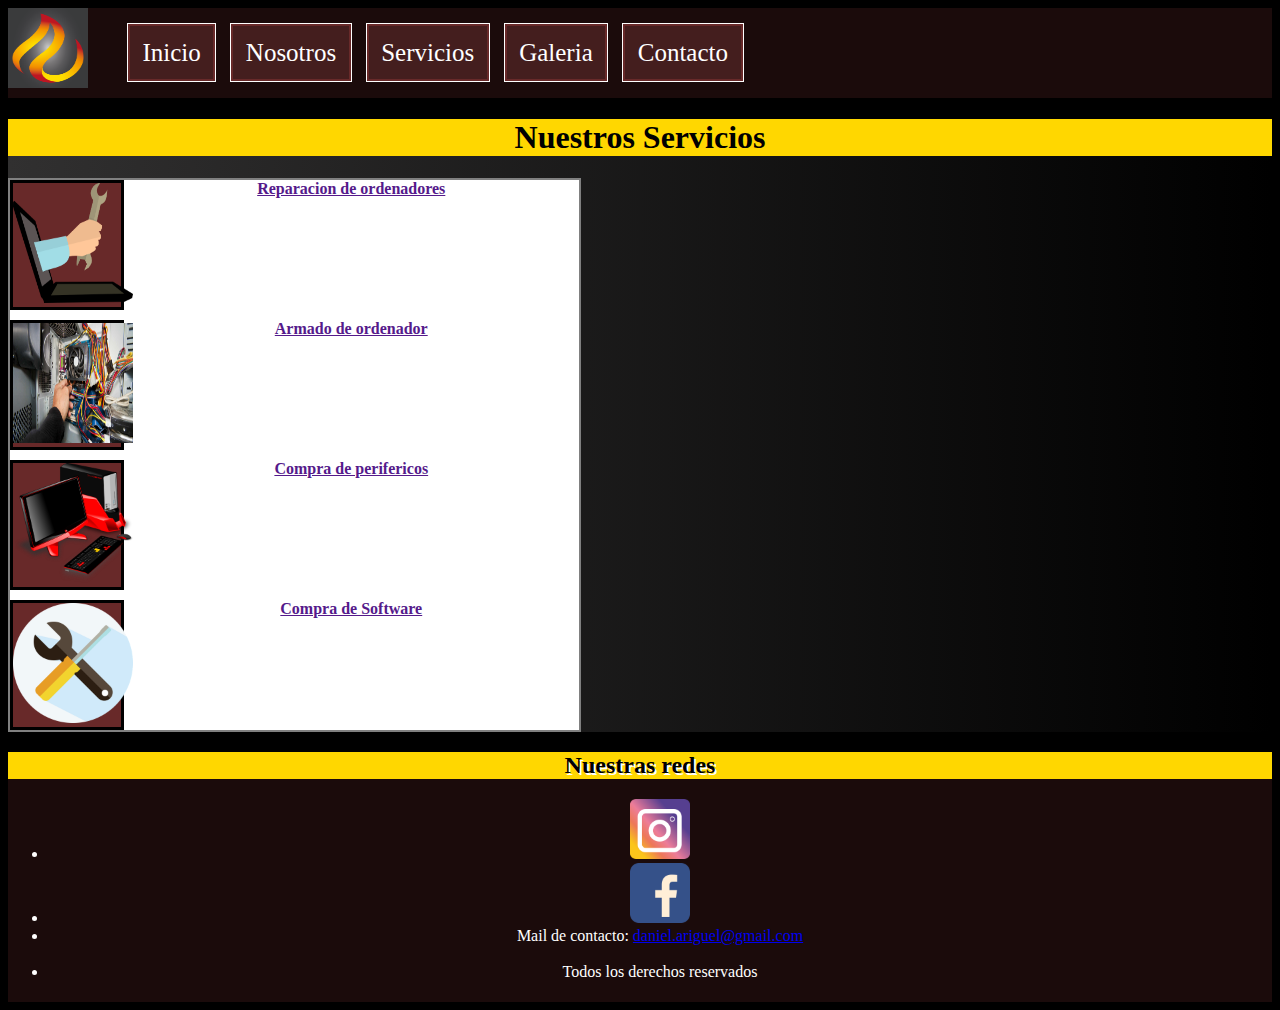
<file: servicios.html>
<!DOCTYPE html>
<html lang="en">
<head>
    <meta charset="UTF-8">
    <meta http-equiv="X-UA-Compatible" content="IE=edge">
    <meta name="viewport" content="width=device-width, initial-scale=1.0">
    <link rel="stylesheet" href="estilos.css">
    <title>servicios</title>
</head>
<body>
    <header>
        <a href="index.html"><img src="imagenes/logo.png" alt="Inicio" width="80" height="80"></a>
        <nav>
            <ul>
                <li><a href="index.html">Inicio</a></li>
                <li><a href="nosotros.html">nosotros</a></li>
                <li><a href="servicios.html">servicios</a></li>
                <li><a href="galeria.html">galeria</a></li>
                <li><a href="contacto.html">contacto</a></li>
            </ul>  
        </nav>  
    </header>
<main>    
    <section>
        <h1>Nuestros Servicios</h1>
    
        <section class="sec5">
            <div class="item item-service1"><img src="imagenes/reparacionpc.png" alt="reparacion" width="120" height="120"></div><a href=""><strong>Reparacion de ordenadores</strong></a>
            <div class="item item-service2"><img src="imagenes/armado.jpg" alt="reparacion" width="120" height="120"></div><a href=""><strong>Armado de ordenador</strong></a>
            <div class="item item-service3"><img src="imagenes/perifericos.png" alt="reparacion" width="120" height="120"></div><a href=""><strong>Compra de perifericos</strong></a>
            <div class="item item-service4"><img src="imagenes/comprasoftware.png" alt="reparacion" width="120" height="120"></div><a href=""><strong>Compra de Software</strong></a>
        </section>

        <div class="service5">
            
        </div>
    </section>
</main>    

    <footer> 
        <h2>Nuestras redes</h2> 
        <ul> 
         <li><a href="https://www.instagram.com/" target="_blank"><img 
      src="imagenes/instagram.png" alt="Instagram-Logo" width="60" height="60"></a></li> 
         <li><a href="https://www.facebook.com/" target="_blank"><img 
      src="imagenes/facebook.png" alt="Facebook-Logo" width="60" height="60"></a></li> 
         <li>Mail de contacto: <a 
      href="daniel.ariguel@gmail.com">daniel.ariguel@gmail.com</a></li> 
      <br>
         <li>Todos los derechos reservados</li> 
        </ul> 
       </footer>
</body>
</html>
</file>
<file: estilos.css>
html{
            scroll-behavior: smooth;
            background-color: black;
        }
        header{
            min-height: 90px;
            width: 100%;
            background-color: rgb(27, 11, 11);
            display: flex;
        }
        header p{
            float: left;
            width: 25%;
            font-size: 22px;
            text-transform: capitalize;
            font-family: Verdana, Geneva, Tahoma, sans-serif;
            color: #fff;
            display: flex;
        }
        header nav{
            float: right;
            text-align: right;
            word-spacing: 12px;
            margin-right: 10px; 
            display: flex;
        }
        nav ul li{
            list-style: none;
            display: inline-block;

        }
        nav a{
            text-decoration: none;
            font-size: 25px;
            text-transform: capitalize;
            word-spacing: 50px;
            color: #fff !important;
            font-weight: 500;
            padding: 0.5em;
            background: rgb(68, 30, 30);
            position: relative;
            border: 2px solid rgb(104, 41, 41);
            outline: 1px solid;
            outline-color: white(49, 138, 172, 0.4);
            transition: all 1s cubic-bezier(0.19, 1, 0.22, 1);
            display: flex;
            
        }
        
        nav a:hover{
            color: #fff000;
            box-shadow: inset 0 0 20px rgba(49, 138, 172, 0.5), 0 0 20px rgba(49, 138, 172, 0.4);
            outline-color: rgba(49, 138, 172, 0);
            outline-offset: 80px;
            text-shadow: 1px 1px 6px #fff;
        }

        @media only screen and (min-width: 576px) and (max-width: 767px){
            header{
                margin-top: 0;
                padding: .25em;
                text-align: center;
                flex-direction: column;
            }
            nav {
                font-size: 1.3em;
                padding: 0;
                text-align: center;
            }
            header nav {
                margin: 0;
                padding: .10em;
                word-spacing: 0px;
                margin-right: 1px;
                text-align: center;
            }
        
            nav ul {
                margin: 0;
                padding: .10em;
            }
        
            nav li {
                padding: .60em;
            }
        
            nav a {
                padding: 1em;
                text-decoration: none;
            }
        }
         
        @media only screen and (min-width: 768px) and (max-width: 991px){
            header{
                margin-top: 0px;
                padding: .60em;
                flex-direction: column;
                text-align: center;
            }
            nav {
                font-size: 10px;
                padding: 0;
            }
        
            nav ul {
                margin: 0;
                padding: 0;
            }
        
            nav li {
                display: flex;
            }
        
            nav a {
                padding: 1em;
                text-decoration: none;
            }
        
        }
                
        @media only screen and (min-width: 992px){
            header{
                min-height: 90px;
                width: 100%;
                background-color: rgb(27, 11, 11);
                display: flex;
            }
            header p{
                float: left;
                width: 25%;
                font-size: 22px;
                text-transform: capitalize;
                font-family: Verdana, Geneva, Tahoma, sans-serif;
                color: #fff;
                display: flex;
            }
            header nav{
                float: right;
                text-align: right;
                word-spacing: 12px;
                margin-right: 10px; 
                display: flex;
            }
            nav ul li{
                list-style: none;
                display: inline-block;

            }
            nav a{
                text-decoration: none;
                font-size: 25px;
                text-transform: capitalize;
                word-spacing: 50px;
                color: #fff !important;
                font-weight: 500;
                padding: 0.5em;
                background: rgb(68, 30, 30);
                position: relative;
                border: 2px solid rgb(104, 41, 41);
                outline: 1px solid;
                outline-color: white(49, 138, 172, 0.4);
                transition: all 1s cubic-bezier(0.19, 1, 0.22, 1);
                display: flex;
                
            }
        }

        main{
            height: 100%;
            width: 100%;
            background-image: linear-gradient(to right, rgb(49, 48, 48), rgba(78, 75, 75, 0)), url(https://cdn.pixabay.com/photo/2017/03/20/21/00/server-2160321_960_720.jpg);
            background-size: cover;
        }

        footer{
            height: 250px;
            width: 100%;
            background-color: rgb(27, 11, 11);
            color: white;
            text-align: center;
            font-family: Cambria, Cochin, Georgia, Times, 'Times New Roman', serif;

        }    

        .sec{
            min-height: 500px;
            width: 100%;
            background-color: black;
            color: #fff;
            display: flex;
            flex-wrap: wrap;
            flex-direction: row-reverse;
            flex-flow: wrap row;
            justify-content: center;
            align-items: stretch;
            font-family: Cambria, Cochin, Georgia, Times, 'Times New Roman', serif;
            border: white solid;
        }
        .sec2{
            height: 500px;
            width: 100%;
            background-color: grey;
            color: #fff;
            display: flex;
            flex-wrap: wrap;
            flex-direction: row-reverse;
            flex-flow: wrap row;
            justify-content: center;
            align-items: stretch;
            font-family: Cambria, Cochin, Georgia, Times, 'Times New Roman', serif;
            border: white solid;
        }
        .sec3{
            min-height: 80px;
            width: 100%;
            background-color: black;
            color: #fff;
            display: flex;
            flex-wrap: wrap;
            flex-direction: row-reverse;
            flex-flow: wrap row;
            justify-content: center;
            align-items: stretch;
            font-family: Cambria, Cochin, Georgia, Times, 'Times New Roman', serif;
            border: white solid;
            }
        .sec4{
            height: 80px;
            width: 100%;
            background-color: black;
            color: #fff;
            flex-wrap: wrap;
            flex-direction: row-reverse;
            flex-flow: wrap row;
            justify-content: center;
            align-items: stretch;
            font-family: Cambria, Cochin, Georgia, Times, 'Times New Roman', serif;
            border: white solid;
              }

        .sec5{
            height: 550px;
            width: 45%;
            background-color: rgb(255, 255, 255);
            color: #fff;
            text-align: center;
            font-family: Cambria, Cochin, Georgia, Times, 'Times New Roman', serif;
            border: 2px solid grey;
            display: grid;
            grid-template-areas:
            "image1 service1"
            "image2 service2"
            "image3 service3"
            "image4 service4" ;
            grid-template-rows: 130px 130px 130px 130px;
            grid-template-columns: 20% 80%;
            grid-row-gap: 10px;
            }

        .primeimage{
            animation-duration: 0.5s;
            animation-name: aparecer;
            animation-delay: 1s;
            animation-direction: alternate;
            animation-iteration-count: initial;
        }    

        @keyframes aparecer {

         0%{
             opacity: 0;
         }
         
         100%{
             opacity: 1;
         }

        }

        .item{
            background-color: rgb(104, 41, 41);
            border: 3px solid black;
            color: white;
        }

        .service5{
            display: flex;
            align-content: right;
            }
            
        .service1{
            grid-area: service1;
            background-color: #000;

            }

        .subir{
            height: 50px;
            width: 50px;
            background-color: grey;
            border: 2px solid #fff;
            position: fixed;
            right: 20px;
            bottom: 20px;
            border-radius: 50%;
        }
        .subir i{
            color: #fff;
            font-size: 25px;
            text-align: center;
            line-height: 50px;
            font-weight: bold;
            text-shadow: 0 0 10px #000;
            
        }
       
        h1{
            background-color: gold;
            text-align: center;
            font-family: Cambria, Cochin, Georgia, Times, 'Times New Roman', serif;

        }
        h2{
            background-color: gold;
            color: black;
            text-shadow: 2px 2px white;
            text-align: center;
            font-family: Cambria, Cochin, Georgia, Times, 'Times New Roman', serif;

        }
        .formulario{
            text-align: center;
            background-color: rgb(27, 11, 11);
            color: white;
            text-shadow: 1px 1px grey;
            border: white solid;
        }
        #us{
            text-align: center;
            font-family: Cambria, Cochin, Georgia, Times, 'Times New Roman', serif;
            animation-duration: 3s;
            animation-name: usanimacion;
        }
        @keyframes usanimacion {
            from {
              margin-right: 100%;
              width: 300%
            }
          
            to {
              margin-right: 0%;
              width: 100%;
            }
          }
        #goal{
            text-align: center;
            font-family: Cambria, Cochin, Georgia, Times, 'Times New Roman', serif;
            animation-duration: 3s;
            animation-name: goalanimacion;
        }
        @keyframes goalanimacion {
            from {
              margin-left: 100%;
              width: 300%
            }
          
            to {
              margin-left: 0%;
              width: 100%;
            }
          }
        .galeria{
            width: 100%;
            min-height: 600px;
            display: grid;
            background-color: black;
            border: white solid;
            grid-gap: 10px;
        }
        
        .itemg{
            background-color: rgb(104, 41, 41);
            border: 3px solid black;
            color: white;
        }
        .itemg:hover{
            transform: scale(1.1);
            transition: all 1s;
            filter: saturate(150%);
        }
        .item1{
            background-image: url(imagenes/armado.jpg);
            background-size: cover;
            background-position: center;
        }
        .item2{
            background-image: url(imagenes/armado2.jpg);
            background-size: cover;
            background-position: center;
        }
        .item3{
            background-size: cover;
            background-position: center;
            background-image: url(imagenes/reparandopc.jpg)
        }
        .item4{
            background-size: cover;
            background-position: center;
            background-image: url(imagenes/armado3.jpg)
        }
        .item5{
            background-size: cover;
            background-position: center;
            background-image: url(imagenes/armado4.jpg)
        }
        .item6{
            background-size: cover;
            background-position: center;
            background-image: url(imagenes/armado5.jpg)
        }
        .item7{
            background-size: cover;
            background-position: center;
            background-image: url(imagenes/reparandopc.jpg)
        }
        .item8{
            background-size: cover;
            background-position: center;
        }
       
        @media only screen and (max-width: 320px){
            .itemg{
                height: 200px;

            }
        }    
        @media only screen and (min-width: 321px) and (max-width: 575px){
            .galeria{
                height: 400px;

            }
        }    
        @media only screen and (min-width: 576px) and (max-width: 767px){
            .galeria{
                height: 400px;
                grid-template-columns: repeat(2, 1fr);

            }
        }    
        @media only screen and (min-width: 768px){
            .galeria{
                height: 180px;
                grid-template-columns: repeat(3, 1fr);

            }
        }    
        @media only screen and (min-width: 992px){
            .galeria{
                grid-template-columns: repeat(3, 1fr);
                grid-template-rows: repeat(4, 1fr);
            }
            .item1{
                grid-column: 1/2;
                grid-row: 1/4;
                background-color: orange;
                background-image: url(imagenes/armado.jpg);
            }
            .item2{
                grid-column: 2/2;
                grid-row: 1/2;
                background-color: blue;
            }
            .item3{
                grid-column: 3/3;
                grid-row: 2/4;
                background-color: white;
            }

        }
        .container {  display: grid;
            grid-template-columns: 1fr 1fr;
            grid-template-rows: 300px 300px;
            grid-auto-rows: 1fr;
            gap: 15px 10px;
            grid-auto-flow: row;
            grid-template-areas:
              "Text-1 Image-1"
              "Image-2 Text-2";
            background-color: rgb(104, 41, 41);
            font-family: Cambria, Cochin, Georgia, Times, 'Times New Roman', serif;
            border: white solid;
            color: white;
            text-align: center;
            justify-items: center;
          }

        .Text-1{
            justify-content: center;
            text-align: center;
            margin-top: 15%;
         }
         .Text-2{
            justify-content: center;
            text-align: center;
            margin-top: 15%;
         }
          
          .Image-1 { grid-area: Image-1; }
          
          .Image-2 { grid-area: Image-2; }
          
          .Text-2 { grid-area: Text-2; }
          
          .Text-1 { grid-area: Text-1; }
         
        .contenedor{
              border: 3px solid #000;
              display: grid;
              grid-template-columns: 50% 46%;
              grid-template-rows: 35% 65%;
              grid-column-gap: 2%;
              grid-row-gap: 20px;
              text-align: center;
              font-family: Cambria, Cochin, Georgia, Times, 'Times New Roman', serif;
              animation-duration: 2s;
              animation-name: animacioncontenedor;

          }

          @keyframes animacioncontenedor {
            from {
              margin-left: 100%;
              width: 300%
            }
          
            to {
              margin-left: 0%;
              width: 100%;
            }
          }

        .partners{
            background-color: rgb(104, 41, 41);
            border: 3px solid black;
            color: white;
            display: flex;
            flex-direction: row;
            justify-content: space-around;
            row-gap: 10%;
        }
        .partners:hover{
            transform: matrix(1.1);
            transition: all 1s;
            filter: saturate(150%);
        }
        .partner1:hover{
            transform: scale(1.1);
            transition: all 1s;
            filter: saturate(150%);
        }
        .partner2:hover{
            transform: scale(1.1);
            transition: all 1s;
            filter: saturate(150%);
        }
        .partner3:hover{
            transform: scale(1.1);
            transition: all 1s;
            filter: saturate(150%);
        }

        @media only screen and (min-width: 576px) and (max-width: 767px){
            .contenedor{
              grid-template-columns: 99%;
              grid-template-rows: repeat(4);
            }

            
         
        @media only screen and (min-width: 768px) and (max-width: 991px){
            .contenedor{
                grid-template-columns: 99%;
                grid-template-rows: repeat(4);
                grid-column-gap: 0%;
                grid-row-gap: 20px;
              }
             
                    
        @media only screen and (min-width: 992px) {
            .contenedor{
                border: 3px solid #000;
                display: grid;
                grid-template-columns: 50% 46%;
                grid-template-rows: 35% 65%;
                grid-column-gap: 2%;
                grid-row-gap: 20px;
                text-align: center;
                font-family: Cambria, Cochin, Georgia, Times, 'Times New Roman', serif;
            }
                }
</file>
